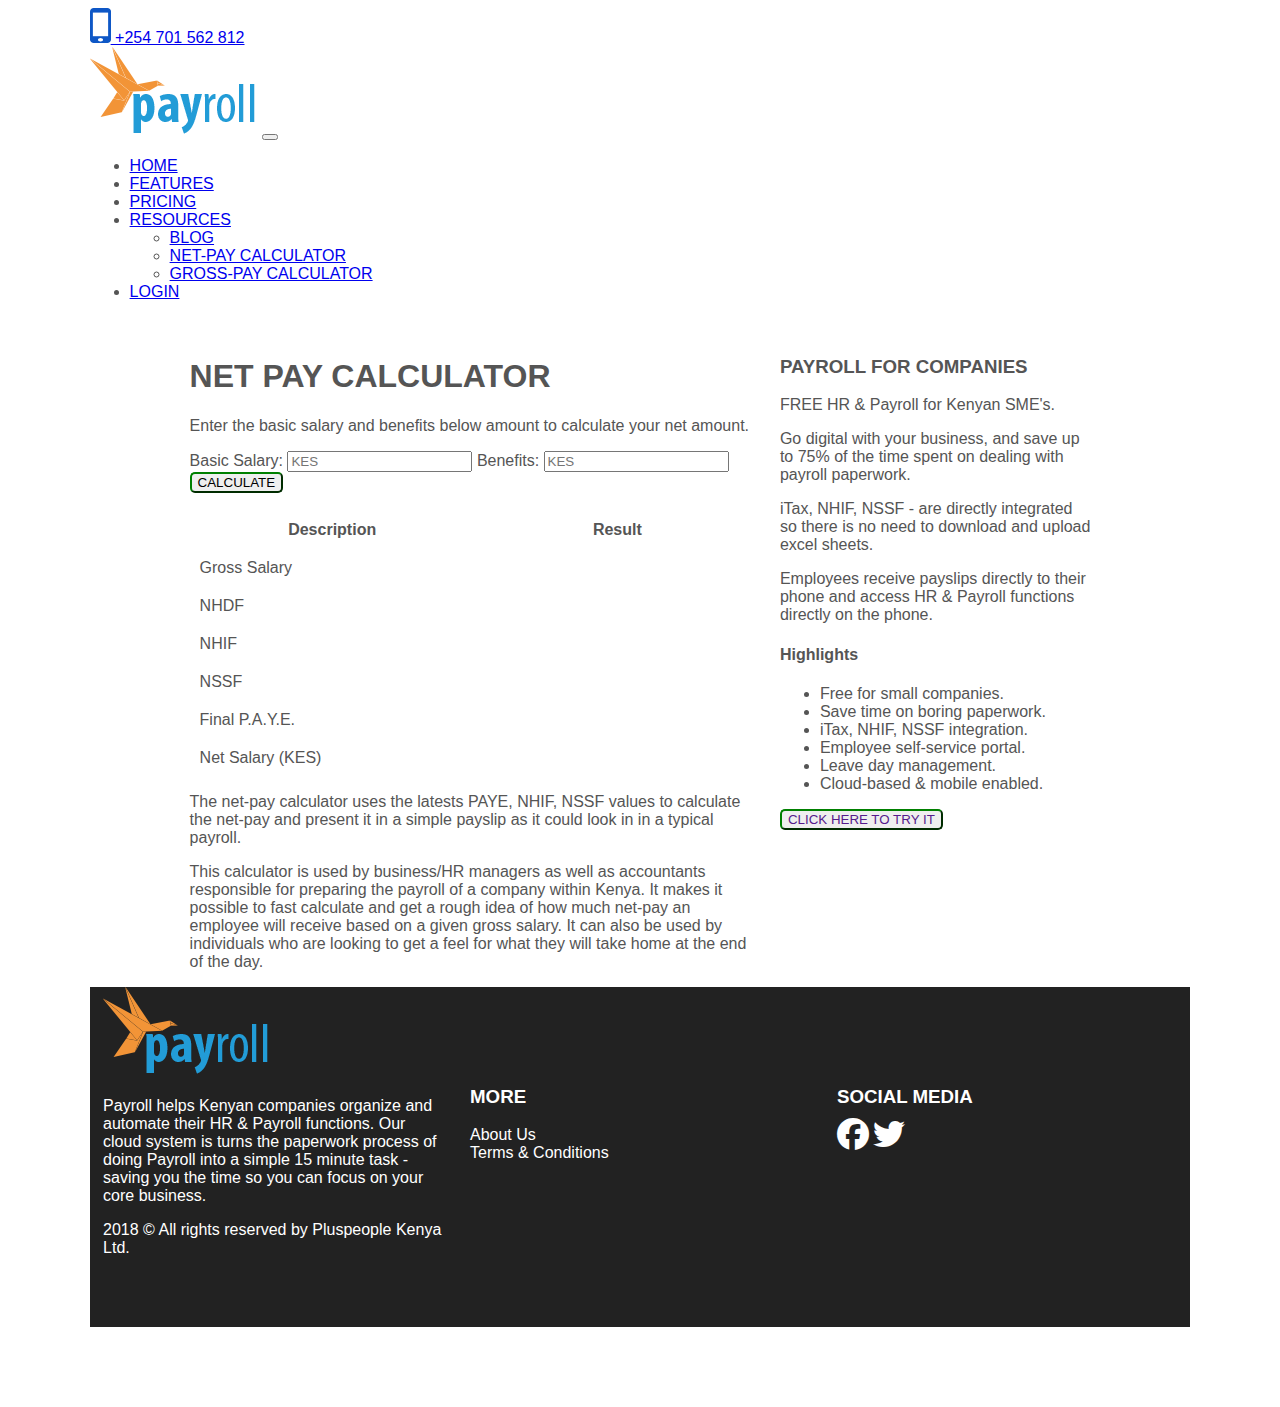
<file: index.html>
<!DOCTYPE html>
<html lang="en">

<head>
    <meta charset="UTF-8">
    <meta name="viewport" content="width=device-width, initial-scale=1.0">
    <title>Payroll.ke - Calculate Net pay in Kenya</title>
    <link rel="stylesheet" href="https://cdnjs.cloudflare.com/ajax/libs/font-awesome/6.7.2/css/all.min.css"
        integrity="sha512-Evv84Mr4kqVGRNSgIGL/F/aIDqQb7xQ2vcrdIwxfjThSH8CSR7PBEakCr51Ck+w+/U6swU2Im1vVX0SVk9ABhg=="
        crossorigin="anonymous" referrerpolicy="no-referrer" />
    <link rel="stylesheet" href="index.css">
    <link href="https://cdn.jsdelivr.net/npm/bootstrap@5.3.5/dist/css/bootstrap.min.css" rel="stylesheet"
        integrity="sha384-SgOJa3DmI69IUzQ2PVdRZhwQ+dy64/BUtbMJw1MZ8t5HZApcHrRKUc4W0kG879m7" crossorigin="anonymous">
    <style>
        table {
            width: 100%;
            table-layout: fixed;
            /* Equal column widths */
            border-collapse: collapse;
        }

        th,
        td {
            /* border: 1px solid #333; */
            padding: 10px;
            /* text-align: center; */
            word-wrap: break-word;
            /* Ensure text wraps if it's too long */
        }
    </style>
</head>

<body>
    <div class="section_1">
        <nav class="navbar bg-body-tertiary">
            <div class="container pe-5 text-end">
                <a href="#">
                    <img src="images/call-payroll-support.png" alt="myimage"> +254 701 562 812
                </a>
            </div>
        </nav>
        <nav class="navbar navbar-expand-lg bg-body-tertiary">
            <div class="container-fluid">
                <a class="navbar-brand" href="#"><img src="images/payroll-logo.png" alt="mylogo"></a>
                <button class="navbar-toggler" type="button" data-bs-toggle="collapse"
                    data-bs-target="#navbarNavDropdown" aria-controls="navbarNavDropdown" aria-expanded="false"
                    aria-label="Toggle navigation">
                    <span class="navbar-toggler-icon"></span>
                </button>
                <div class="collapse navbar-collapse" id="navbarNavDropdown">
                    <ul class="navbar-nav">
                        <li class="nav-item">
                            <a class="nav-link active" aria-current="page" href="#">HOME</a>
                        </li>
                        <li class="nav-item">
                            <a class="nav-link active" href="#">FEATURES</a>
                        </li>
                        <li class="nav-item">
                            <a class="nav-link active" href="#">PRICING</a>
                        </li>
                        <li class="nav-item dropdown">
                            <a class="nav-link active dropdown-toggle" href="#" role="button" data-bs-toggle="dropdown"
                                aria-expanded="false">
                                RESOURCES
                            </a>
                            <ul class="dropdown-menu">
                                <li><a class="dropdown-item" href="#">BLOG</a></li>
                                <li><a class="dropdown-item" href="#">NET-PAY CALCULATOR</a></li>
                                <li><a class="dropdown-item" href="#">GROSS-PAY CALCULATOR</a></li>
                            </ul>
                        </li>
                        <li class="nav-item">
                            <a class="nav-link active text-warning" href="#">LOGIN</a>
                        </li>
                    </ul>
                    <!-- <a href=""><img src="images/call-payroll-support.png" alt="myimage"> +254 701 562 812</a> -->
                </div>
            </div>
        </nav>
    </div>
    <div class="section_2">
        <div class="section_2a">
            <h1>NET PAY CALCULATOR</h1>
            <p>Enter the basic salary and benefits below amount to calculate your net amount.</p>
            <div>
                <div>
                    <form action="" id="myForm">
                        <label for="">Basic Salary:</label>
                        <input id="myBasicSalary" type="number" placeholder="KES">
                        <label for="">Benefits:</label>
                        <input id="myBenefits" type="number" placeholder="KES">
                        <button type="submit" class="bg-warning p-1 text-light" style="border-color: green; border-radius: 5px; text-decoration: none;">CALCULATE</button>
                        <!-- <button type="submit">CALCULATE</button> -->
                    </form><br>
                    <span id="myResults"></span>
                </div>
                <div>
                    <table class="table table-bordered">
                        <thead>
                            <tr>
                                <th>Description</th>
                                <th>Result</th>
                            </tr>
                        </thead>
                        <tbody>
                            <tr>
                                <td>Gross Salary</td>
                                <td id="myGrossSalary"></td>
                            </tr>
                            <tr>
                                <td>NHDF</td>
                                <td id="myNhdf"></td>
                            </tr>
                            <tr>
                                <td>NHIF</td>
                                <td id="myNhif"></td>
                            </tr>
                            <tr>
                                <td>NSSF</td>
                                <td id="myNssf"></td>
                            </tr>
                            <tr>
                                <td>Final P.A.Y.E.</td>
                                <td id="myPaye"></td>
                            </tr>
                            <tr>
                                <td>Net Salary (KES)</td>
                                <td id="myNetSalary"></td>
                            </tr>
                        </tbody>
                    </table>
                </div>
                <p>The net-pay calculator uses the latests PAYE, NHIF, NSSF values to calculate the net-pay and present
                    it
                    in a simple payslip as it could look in in a typical payroll.</p>
                <p>This calculator is used by business/HR managers as well as accountants responsible for preparing the
                    payroll of a company within Kenya. It makes it possible to fast calculate and get a rough idea of
                    how
                    much net-pay an employee will receive based on a given gross salary. It can also be used by
                    individuals
                    who are looking to get a feel for what they will take home at the end of the day.</p>
            </div>
        </div>
        <div class="section_2b">
            <h3>PAYROLL FOR COMPANIES</h3>
            <p>FREE HR & Payroll for Kenyan SME's.</p>
            <p>Go digital with your business, and save up to 75% of the time spent on dealing with payroll paperwork.
            </p>
            <p>iTax, NHIF, NSSF - are directly integrated so there is no need to download and upload excel sheets.</p>
            <p>Employees receive payslips directly to their phone and access HR & Payroll functions directly on the
                phone.
            </p>
            <h4>Highlights</h4>
            <ul>
                <li>Free for small companies.</li>
                <li>Save time on boring paperwork.</li>
                <li>iTax, NHIF, NSSF integration.</li>
                <li>Employee self-service portal.</li>
                <li>Leave day management.</li>
                <li>Cloud-based & mobile enabled.</li>
            </ul>
            <button type="submit" class="bg-warning p-1" style="border-color: green; border-radius: 5px;"><a href=""
                    class="text-light" style="text-decoration: none;">CLICK HERE TO TRY IT</a></button>
        </div>
    </div>

    <div class="section_3">
        <div class="section_3a">
            <img src="images/payroll-logo.png" alt="mylogo2">
            <p>Payroll helps Kenyan companies organize and automate their HR & Payroll functions. Our cloud system is
                turns the paperwork process of doing Payroll into a simple 15 minute task - saving you the time so you
                can focus on your core business.</p>
            <p>2018 © All rights reserved by Pluspeople Kenya Ltd.</p>
        </div>
        <div class="section_3b">
            <h3>MORE</h3>
            <a href="">About Us</a><br>
            <a href="">Terms & Conditions</a>
        </div>
        <div class="section_3c">
            <h3>SOCIAL MEDIA</h3>
            <a href="" target="_blank"><i class="fa-brands fa-facebook fa-2xl"></i></a>
            <a href="" target="_blank"><i class="fa-brands fa-twitter fa-2xl"></i></a>
        </div>
    </div>
    <script src="script.js"></script>
    <script src="https://cdn.jsdelivr.net/npm/bootstrap@5.3.5/dist/js/bootstrap.bundle.min.js"
        integrity="sha384-k6d4wzSIapyDyv1kpU366/PK5hCdSbCRGRCMv+eplOQJWyd1fbcAu9OCUj5zNLiq"
        crossorigin="anonymous"></script>
</body>

</html>
</file>
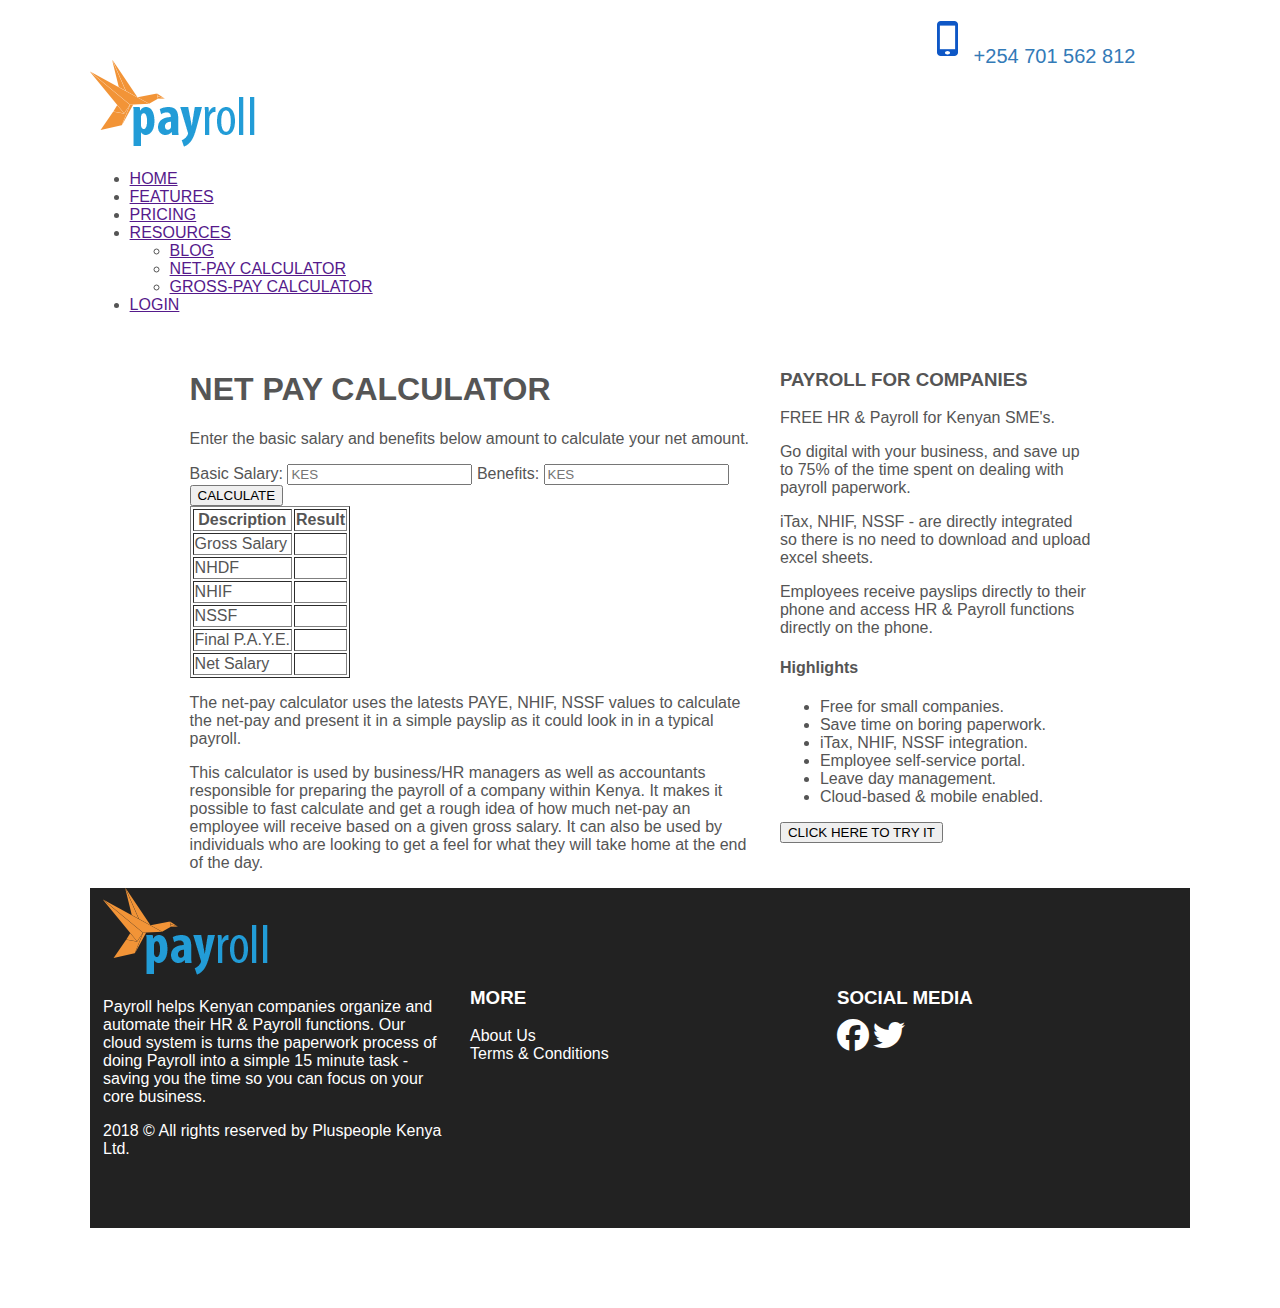
<file: index_roughdraft.html>
<!DOCTYPE html>
<html lang="en">

<head>
    <meta charset="UTF-8">
    <meta name="viewport" content="width=device-width, initial-scale=1.0">
    <title>Payroll.ke - Calculate Net pay in Kenya</title>
    <link rel="stylesheet" href="https://cdnjs.cloudflare.com/ajax/libs/font-awesome/6.7.2/css/all.min.css"
        integrity="sha512-Evv84Mr4kqVGRNSgIGL/F/aIDqQb7xQ2vcrdIwxfjThSH8CSR7PBEakCr51Ck+w+/U6swU2Im1vVX0SVk9ABhg=="
        crossorigin="anonymous" referrerpolicy="no-referrer" />
    <link rel="stylesheet" href="index.css">
    <!-- <link href="https://cdn.jsdelivr.net/npm/bootstrap@5.3.5/dist/css/bootstrap.min.css" rel="stylesheet"
        integrity="sha384-SgOJa3DmI69IUzQ2PVdRZhwQ+dy64/BUtbMJw1MZ8t5HZApcHrRKUc4W0kG879m7" crossorigin="anonymous"> -->
</head>

<body>
    <div class="section_1">
        <div class="contact_number">
            <img src="images/call-payroll-support.png" alt="myimage">
            <a href="">+254 701 562 812</a>
        </div>
        <div class="navigation">
            <div class="navlogo">
                <a href=""><img src="images/payroll-logo.png" alt="mylogo"></a>
            </div>
            <div class="navbar">
                <ul>
                    <li><a href="">HOME</a></li>
                    <li><a href="">FEATURES</a></li>
                    <li><a href="">PRICING</a></li>
                    <li><a href="">RESOURCES</a>
                        <ul>
                            <li><a href="">BLOG</a></li>
                            <li><a href="">NET-PAY CALCULATOR</a></li>
                            <li><a href="">GROSS-PAY CALCULATOR</a></li>
                        </ul>
                    </li>
                    <li><a href="">LOGIN</a></li>
                </ul>
            </div>
    
            <!-- <ul class="nav justify-content-end">
                <li class="nav-item">
                    <a class="nav-link active" aria-current="page" href="#">HOME</a>
                </li>
                <li class="nav-item">
                    <a class="nav-link active" aria-current="page" href="#">FEATURES</a>
                </li>
                <li class="nav-item">
                    <a class="nav-link active" aria-current="page" href="#">PRICING</a>
                </li>
                <li class="nav-item dropdown">
                    <a class="nav-link dropdown-toggle" data-bs-toggle="dropdown" href="#" role="button"
                        aria-expanded="false">RESOURCES</a>
                    <ul class="dropdown-menu">
                        <li><a class="dropdown-item" href="#">BLOG</a></li>
                        <li><a class="dropdown-item" href="#">NET-PAY CALCULATOR</a></li>
                        <li><a class="dropdown-item" href="#">GROSS-PAY CALCULATOR</a></li>
                        <li><hr class="dropdown-divider"></li>
                    <li><a class="dropdown-item" href="#">Separated link</a></li>
                    </ul>
                </li>
                <li class="nav-item">
                    <a class="nav-link active" aria-current="page" href="#" style="color: #F39837;">LOGIN</a>
                </li>
            </ul> -->
            
        </div>
    </div>
    <div class="section_2">
        <div class="section_2a">
            <h1>NET PAY CALCULATOR</h1>
            <p>Enter the basic salary and benefits below amount to calculate your net amount.</p>
            <div>
                <div>
                    <form action="" id="myForm">
                        <label for="">Basic Salary:</label>
                        <input id="myBasicSalary" type="number" placeholder="KES">
                        <label for="">Benefits:</label>
                        <input id="myBenefits" type="number" placeholder="KES">
                        <button type="submit">CALCULATE</button>
                    </form>

                    <span id="myResults"></span>
                </div>
                <div>
                    <table border="1">
                        <thead>
                            <tr>
                                <th>Description</th>
                                <th>Result</th>
                            </tr>
                        </thead>
                        <tbody>
                            <tr>
                                <td>Gross Salary</td>
                                <td id="myGrossSalary"></td>
                            </tr>
                            <tr>
                                <td>NHDF</td>
                                <td id="myNhdf"></td>
                            </tr>
                            <tr>
                                <td>NHIF</td>
                                <td id="myNhif"></td>
                            </tr>
                            <tr>
                                <td>NSSF</td>
                                <td id="myNssf"></td>
                            </tr>
                            <tr>
                                <td>Final P.A.Y.E.</td>
                                <td id="myPaye"></td>
                            </tr>
                            <tr>
                                <td>Net Salary</td>
                                <td id="myNetSalary"></td>
                            </tr>
                        </tbody>
                    </table>
                </div>
                <p>The net-pay calculator uses the latests PAYE, NHIF, NSSF values to calculate the net-pay and present
                    it
                    in a simple payslip as it could look in in a typical payroll.</p>
                <p>This calculator is used by business/HR managers as well as accountants responsible for preparing the
                    payroll of a company within Kenya. It makes it possible to fast calculate and get a rough idea of
                    how
                    much net-pay an employee will receive based on a given gross salary. It can also be used by
                    individuals
                    who are looking to get a feel for what they will take home at the end of the day.</p>
            </div>
        </div>
        <div class="section_2b">
            <h3>PAYROLL FOR COMPANIES</h3>
            <p>FREE HR & Payroll for Kenyan SME's.</p>
            <p>Go digital with your business, and save up to 75% of the time spent on dealing with payroll paperwork.
            </p>
            <p>iTax, NHIF, NSSF - are directly integrated so there is no need to download and upload excel sheets.</p>
            <p>Employees receive payslips directly to their phone and access HR & Payroll functions directly on the
                phone.
            </p>
            <h4>Highlights</h4>
            <ul>
                <li>Free for small companies.</li>
                <li>Save time on boring paperwork.</li>
                <li>iTax, NHIF, NSSF integration.</li>
                <li>Employee self-service portal.</li>
                <li>Leave day management.</li>
                <li>Cloud-based & mobile enabled.</li>
            </ul>
            <button type="submit">CLICK HERE TO TRY IT</button>
        </div>
    </div>

    <div class="section_3">
        <div class="section_3a">
            <img src="images/payroll-logo.png" alt="mylogo2">
            <p>Payroll helps Kenyan companies organize and automate their HR & Payroll functions. Our cloud system is
                turns the paperwork process of doing Payroll into a simple 15 minute task - saving you the time so you
                can focus on your core business.</p>
            <p>2018 © All rights reserved by Pluspeople Kenya Ltd.</p>
        </div>
        <div class="section_3b">
            <h3>MORE</h3>
            <a href="">About Us</a><br>
            <a href="">Terms & Conditions</a>
        </div>
        <div class="section_3c">
            <h3>SOCIAL MEDIA</h3>
            <a href="https://www.facebook.com/PayrollKe" target="_blank"><i
                    class="fa-brands fa-facebook fa-2xl"></i></a>
            <a href="https://x.com/PayrollKe" target="_blank"><i class="fa-brands fa-twitter fa-2xl"></i></a>
        </div>
    </div>
    <script src="script.js"></script>
    <!-- <script src="https://cdn.jsdelivr.net/npm/bootstrap@5.3.5/dist/js/bootstrap.bundle.min.js"
        integrity="sha384-k6d4wzSIapyDyv1kpU366/PK5hCdSbCRGRCMv+eplOQJWyd1fbcAu9OCUj5zNLiq"
        crossorigin="anonymous"></script> -->
</body>

</html>
</file>
<file: index.css>
body {
    font-family: "Roboto", Arial, Helvetica, sans-serif;
    color: #555;
    margin-left: 7%;
    margin-right: 7%;
}

.section_1 .contact_number {
    margin-left: 77%;
    margin-top: 1.9%;
}

.section_1 .contact_number a {
    color: #337AB7;
    text-decoration: none;
    font-size: 20px;
    padding-left: 1.2%;
    position: absolute;
    top: 5%;
}

.section_1 .contact_number a:hover {
    color: #551A8B;
    text-decoration: underline;
}

.section_2 {
    display: flex;
}

.section_2 .section_2a {
    width: 1400px;
    margin-left: 100px;
    margin-top: 20px;
    margin-right: 10px;
}

.section_2 .section_2b {
    margin-left: 10px;
    margin-top: 20px;
    margin-right: 100px;
}

.section_3 {
    display: flex;
    height: 340px;
    justify-content: space-around;
    background-color: #222222;
    color: white;
}

.section_3 a {
    text-decoration: none;
    color: white;
}

.section_3 .section_3a {
    height: 340px;
    width: 340px;
}

.section_3 .section_3b {
    height: 340px;
    width: 340px;
    padding-top: 80px;
}

.section_3 .section_3b a:hover {
    text-decoration: underline;
}

.section_3 .section_3c {
    height: 340px;
    width: 340px;
    padding-top: 80px;
}
</file>
